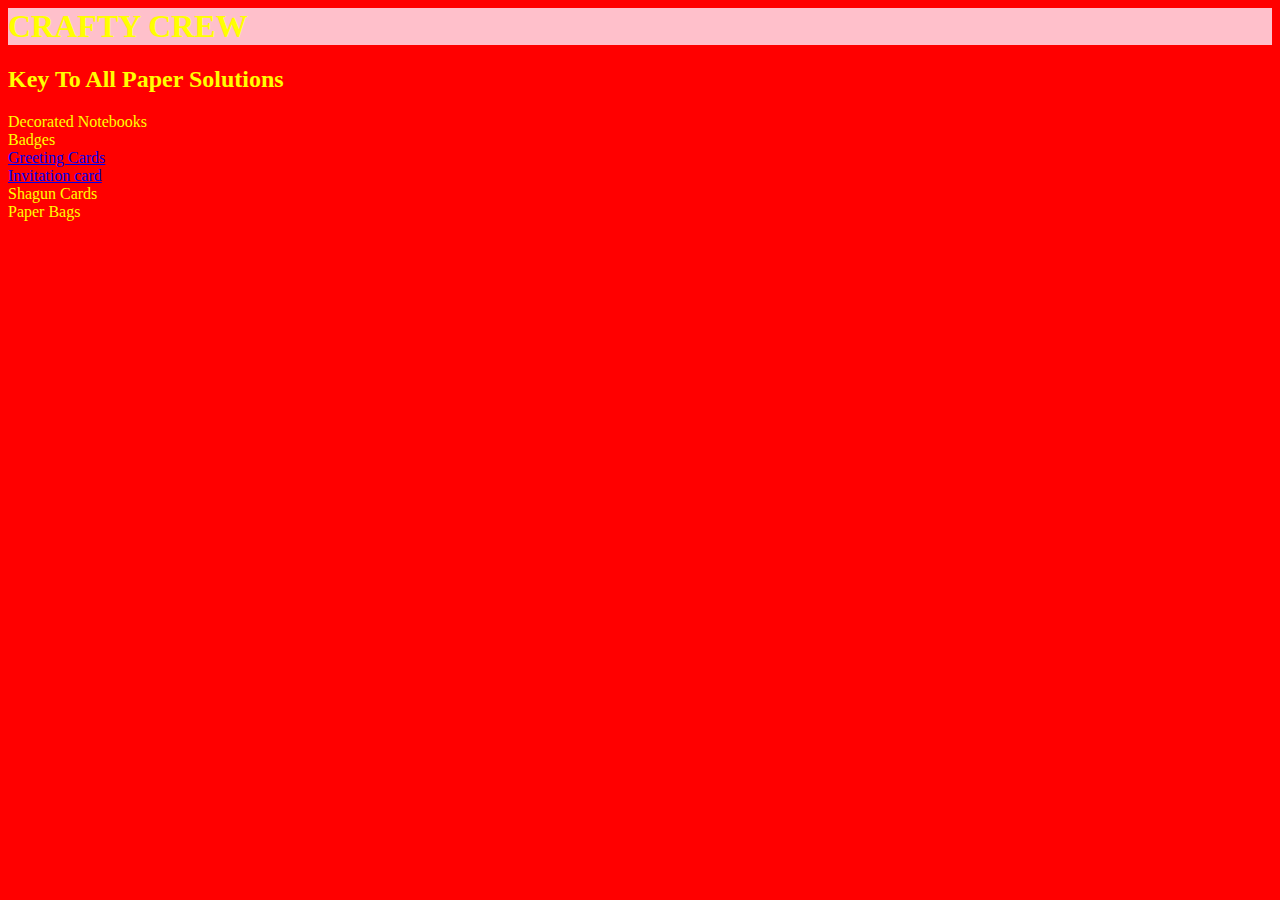
<file: index.html>
<html>
<head>
<link rel="stylesheet" href="style.css">
<title>CRAFTY CREW</title>
</head>
<BODY>
<div class="abc">
<H1>CRAFTY CREW</H1>
</div>
<H2>Key To All Paper Solutions</H2>
<a>Decorated Notebooks</a></br>
<a>Badges</a></br>
<a href="greeting card.html">Greeting Cards</a></br>
<a href="invitation.HTML"> Invitation card</a><br>
<a>Shagun Cards</a></br>
<a>Paper Bags</a></br>
</html>
</file>
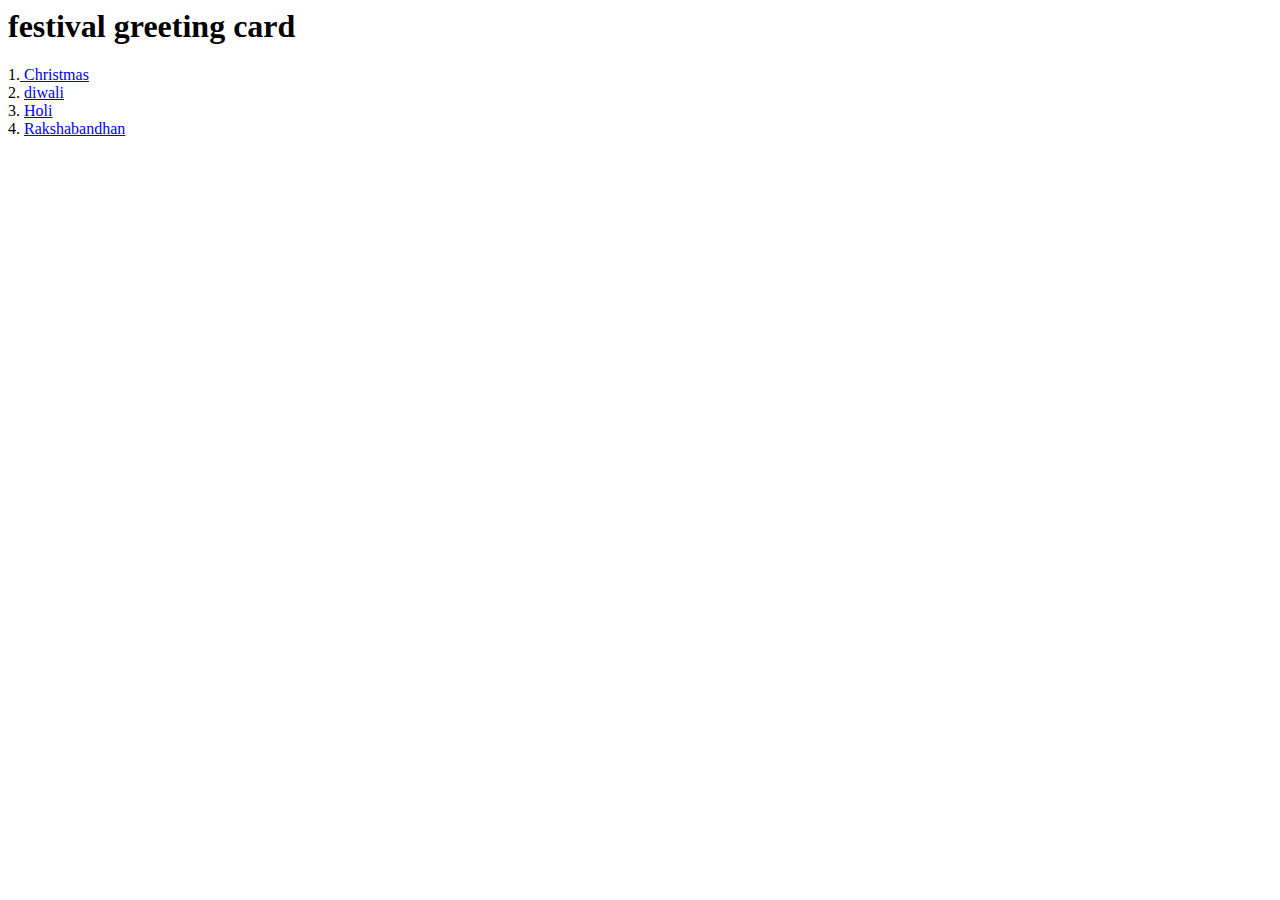
<file: festival.html>
<html>
<title>festivals</title>
<h1>festival greeting card</h1>
<body>
1.<a href="Christmas.html"> Christmas </a><br>
2. <a href="diwali.html"> diwali </a><br>
3. <a href="holi.html"> Holi </a><br>
4. <a href="Rakshabandhan.html"> Rakshabandhan<a><br>

</html>
</file>
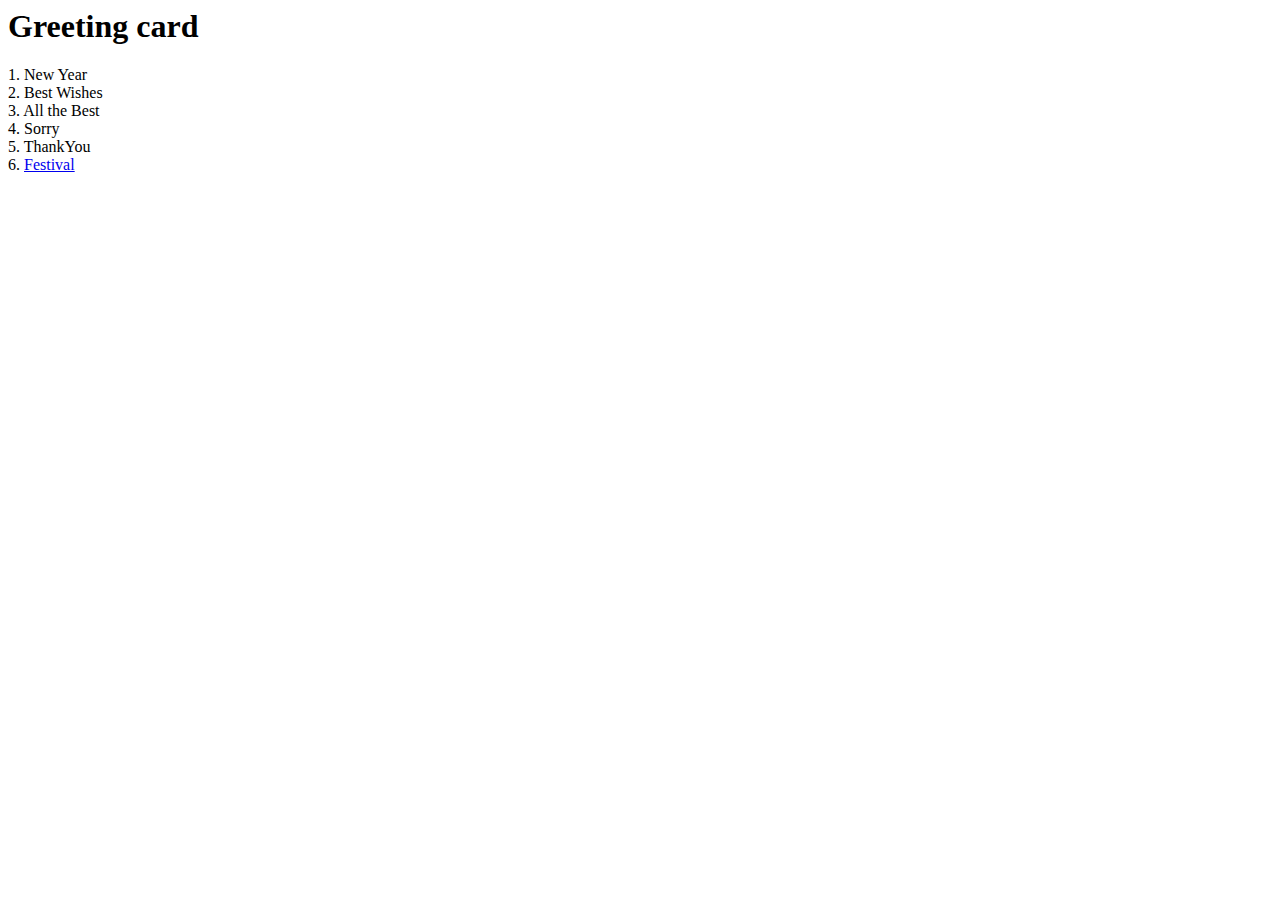
<file: greeting card.html>
<html>
<title>diwali</title>
<h1>Greeting card </h1>
<body>
1. <a> New Year </a></br>
2. <a >Best Wishes </a><br>
3. <a>All the Best </a><br>
4. <a>Sorry </a><br>
5. <a>ThankYou </a><br>
6. <a href="festival.html"> Festival </a><br>
</html>
</file>
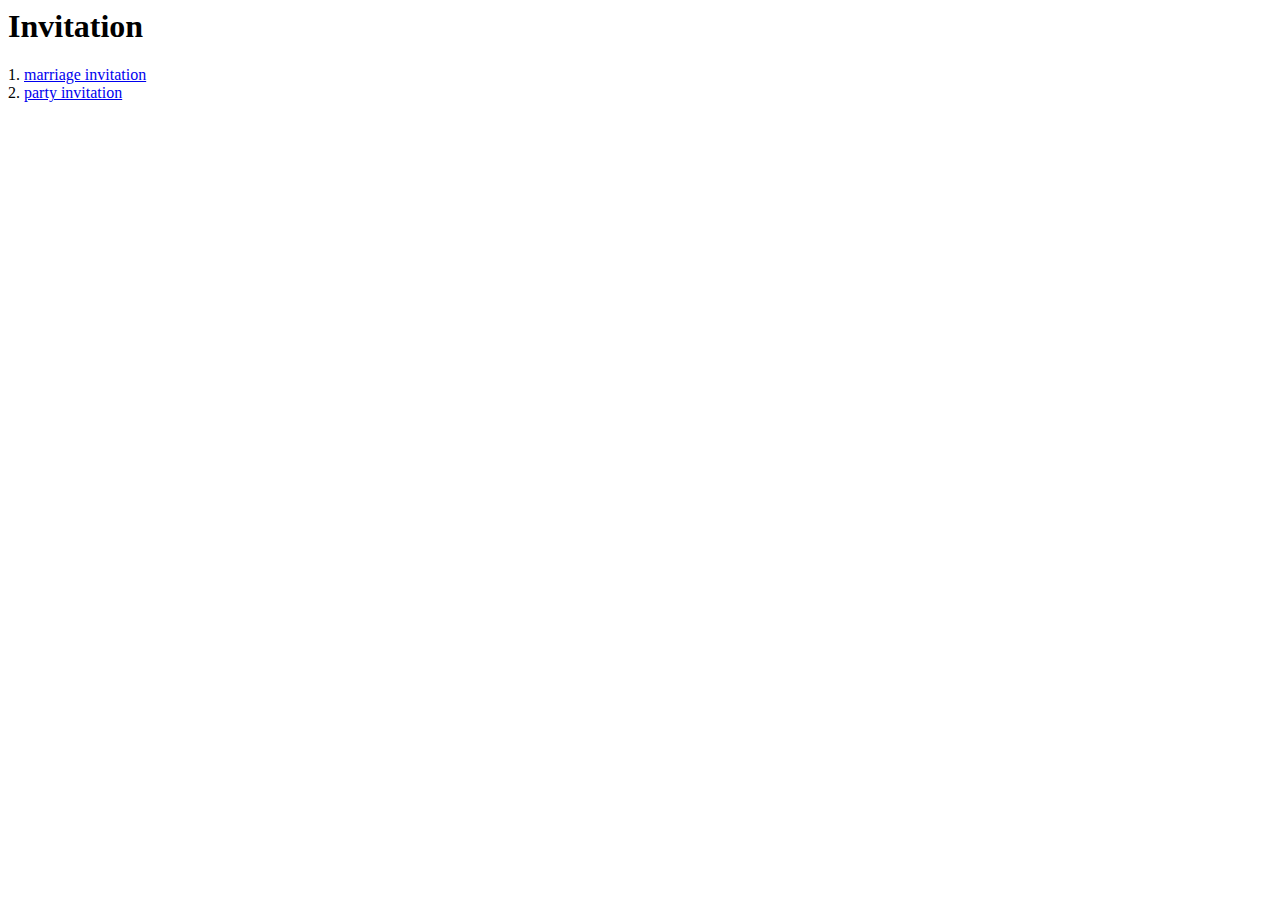
<file: invitation.HTML>
<html>
<title>invitation</title>
<h1>Invitation</h1>
<body>
1. <a HREF="marriage invitation.html"> marriage invitation </a></BR>
2. <a HREF="party invitaion.html"> party invitation </a>

</html>
</file>
<file: style.css>
body
{
	background-color:red;
	color:yellow;
}
h1{
	color:yellow;
}
.abc{
	background-color:pink;
}
</file>
